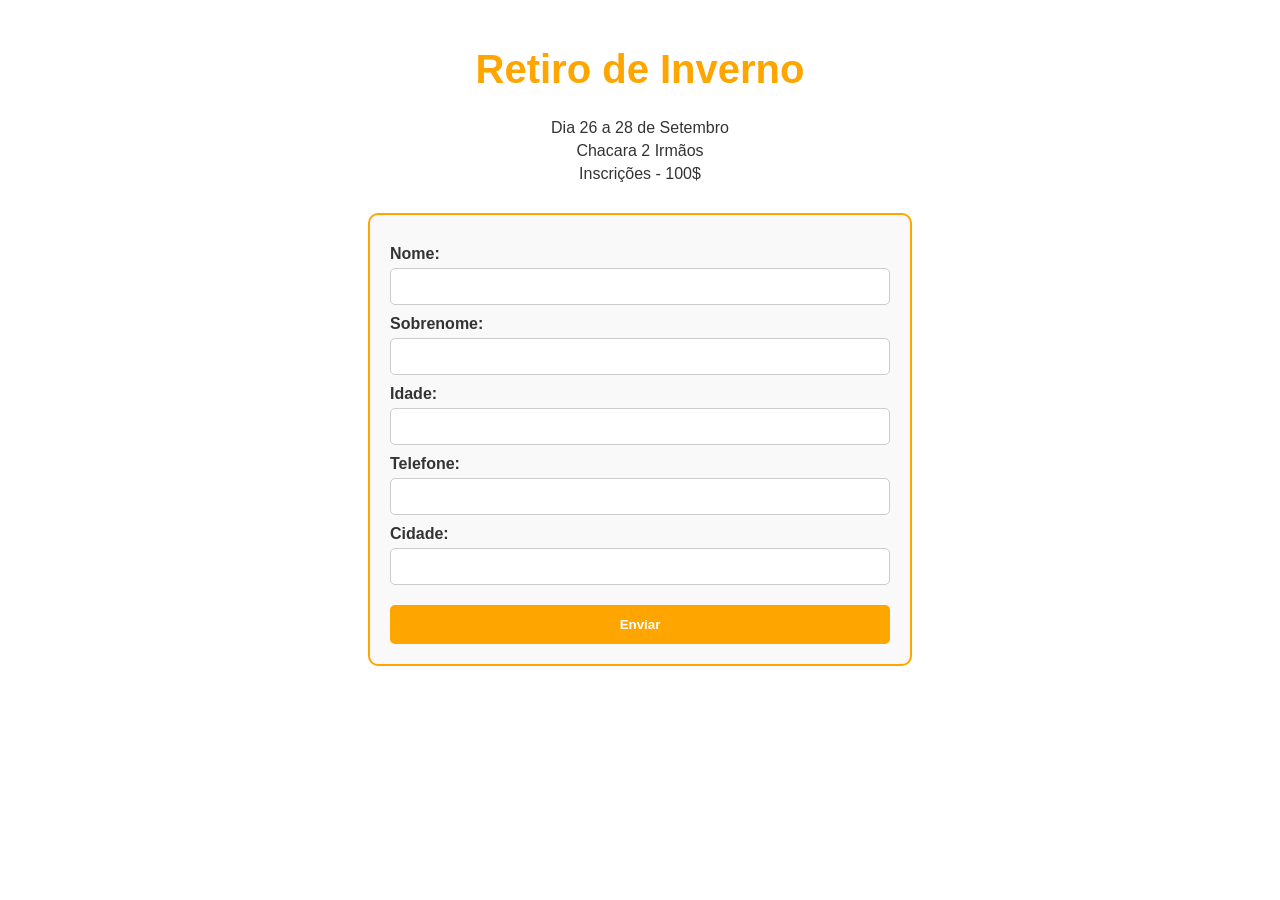
<file: index.html>
<!DOCTYPE html>
<html lang="pt-BR">
<head>
    <meta charset="UTF-8">
    <meta name="viewport" content="width=device-width, initial-scale=1.0">
    <title>Retiro de Inverno</title>
    <link rel="stylesheet" href="style.css">
</head>
<body>
    <div class="titulo">
      <h1>Retiro de Inverno</h1>
      <p>Dia 26 a 28 de Setembro</p>
      <p>Chacara 2 Irmãos</p>
      <p>Inscrições - 100$</p>
    </div>

    <div class="form-box">
      <form action="https://script.google.com/macros/s/AKfycbyFNJiixodVyIr6Wtf7HgrOjbG6XEc9JrYzFXuaW9NfhKPorTpnWk7IO2rE2dWEzixTsA/exec" method="post">
        <label for="nome">Nome:</label>
        <input type="text" name="nome" required>

        <label for="sobrenome">Sobrenome:</label>
        <input type="text" name="sobrenome" required>

        <label for="idade">Idade:</label>
        <input type="text" name="idade" required>

        <label for="telefone">Telefone:</label>
        <input type="tel" name="telefone" required minlength="11" pattern="\d{11,}" title="Insira no mínimo 11 números, apenas dígitos.">


        <label for="cidade">Cidade:</label>
        <input type="text" name="cidade" required>

        <button type="submit">Enviar</button>
      </form>

    </div>

    <div class="pagamento-box" style="display: none; text-align: center; padding: 20px;">
      <h2>Pagamento</h2>
      <p>realize o pagamento de <strong>R$100,00</strong> para:</p>
      <p><strong>Chave Pix: 00698723171</strong></p>
      <p>Jonatas Lombardi Siqueira - Santander</p>
      

      <p>Ou clique no icone para ser redirecionado e conversar sobre o pagamento via cartão:</p>
      <a href="https://wa.me/5518981045700?text=Oi%2C%20Jonatas%2C%20Gostaria%20de%20realizar%20o%20pagamento%20do%20Retiro%20de%20Inverno%20via%20cart%C3%A3o
      " target="_blank">
      <img src="img/whats-img.webp" alt="Fale no WhatsApp" style="width: 200px; max-width: 100%;">
      </a>
    </div>

  <script src="script.js"></script>
</body>
</html>
</file>
<file: style.css>
/* Estilo geral */
body {
  font-family: Arial, sans-serif;
  background-color: #fff;
  color: #333;
  padding: 20px;
  margin: 0;
}

/* Título */
.titulo {
  text-align: center;
  margin-bottom: 30px;
}

.titulo h1 {
  font-size: 2.5em;
  color: orange;
}

.titulo p {
  margin: 5px 0;
}

/* Caixa do formulário */
.form-box {
  max-width: 500px;
  margin: 0 auto;
  padding: 20px;
  border: 2px solid orange;
  border-radius: 10px;
  background-color: #f9f9f9;
}

.form-box form {
  display: flex;
  flex-direction: column;
}

.form-box label {
  margin-top: 10px;
  font-weight: bold;
}

.form-box input {
  padding: 10px;
  margin-top: 5px;
  border: 1px solid #ccc;
  border-radius: 5px;
}

.form-box button {
  margin-top: 20px;
  padding: 12px;
  background-color: orange;
  color: white;
  font-weight: bold;
  border: none;
  border-radius: 5px;
  cursor: pointer;
}

.form-box button:hover {
  background-color: #ff9900;
}

/* Seção de pagamento */
.pagamento-box {
  max-width: 500px;
  margin: 40px auto 0;
  padding: 20px;
  text-align: center;
  border: 2px solid orange;
  border-radius: 10px;
  background-color: #fdf2e9;
}

.pagamento-box h2 {
  color: orange;
  margin-bottom: 10px;
}

.pagamento-box img {
  max-width: 300px;
  width: 100%;
  height: auto;
  margin: 15px 0;
}

.pagamento-box a img {
  width: 200px;
  max-width: 100%;
  transition: transform 0.2s ease-in-out;
}

.pagamento-box a img:hover {
  transform: scale(1.05);
}
</file>
